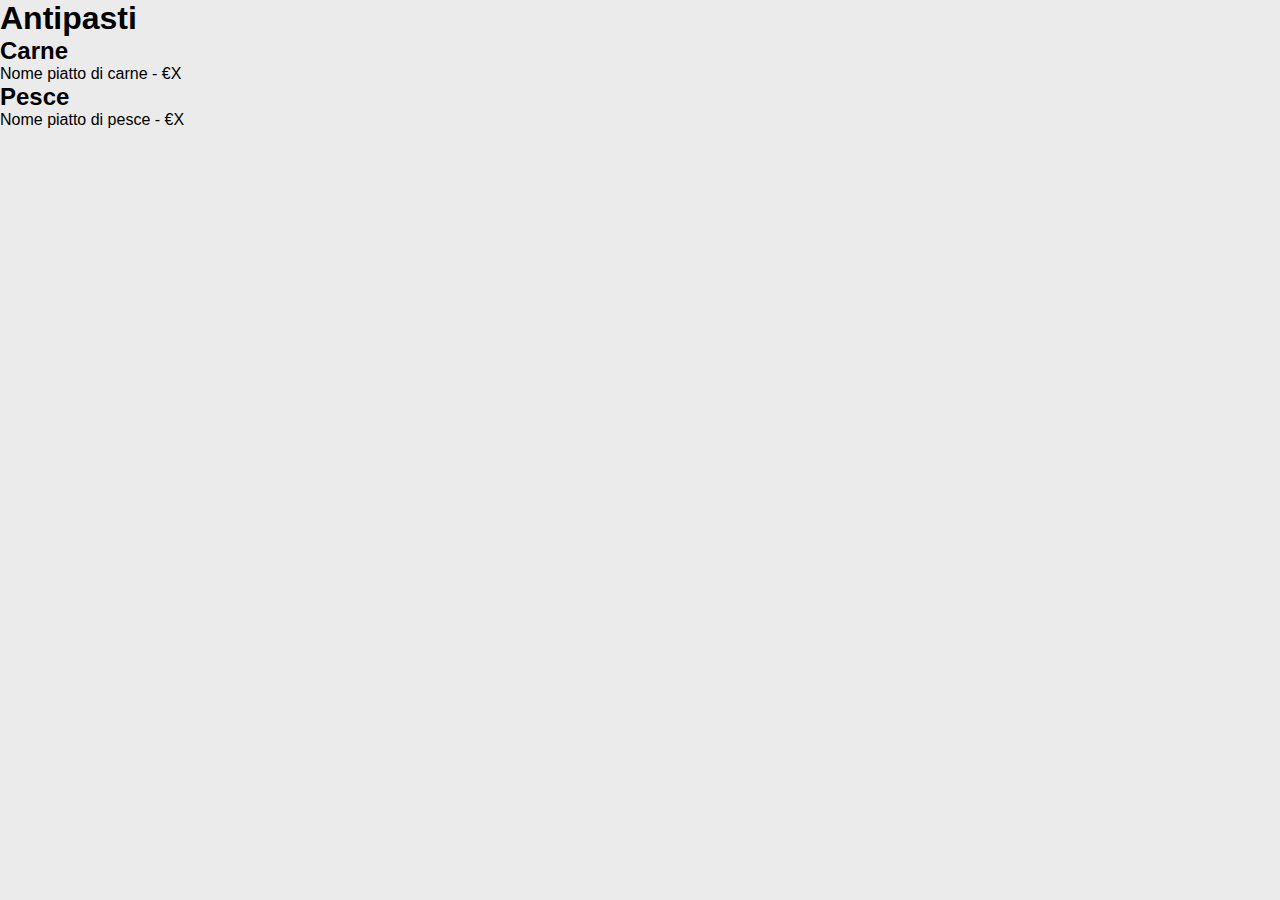
<file: antipasti.html>
<!DOCTYPE html>
<html lang="it">
<head>
    <meta charset="UTF-8">
    <title>Antipasti</title>
    <link rel="stylesheet" href="style.css">
</head>
<body>
    <h1>Antipasti</h1>
    <h2>Carne</h2>
    <ul>
        <li>Nome piatto di carne - €X</li>
    </ul>
    <h2>Pesce</h2>
    <ul>
        <li>Nome piatto di pesce - €X</li>
    </ul>
</body>
</html>
</file>
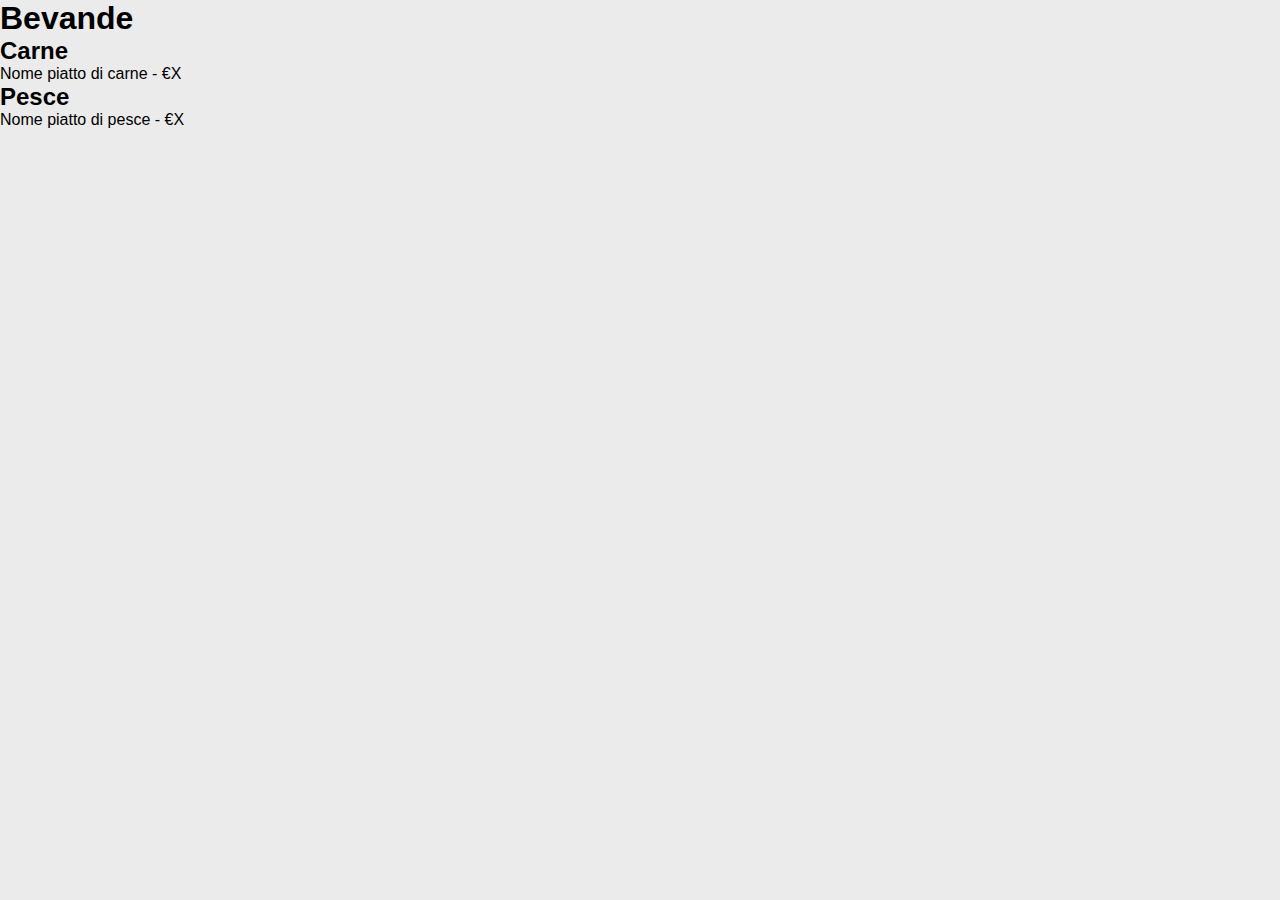
<file: bevande.html>
<!DOCTYPE html>
<html lang="it">
<head>
    <meta charset="UTF-8">
    <title>Bevande</title>
    <link rel="stylesheet" href="style.css">
</head>
<body>
    <h1>Bevande</h1>
    <h2>Carne</h2>
    <ul>
        <li>Nome piatto di carne - €X</li>
    </ul>
    <h2>Pesce</h2>
    <ul>
        <li>Nome piatto di pesce - €X</li>
    </ul>
</body>
</html>
</file>
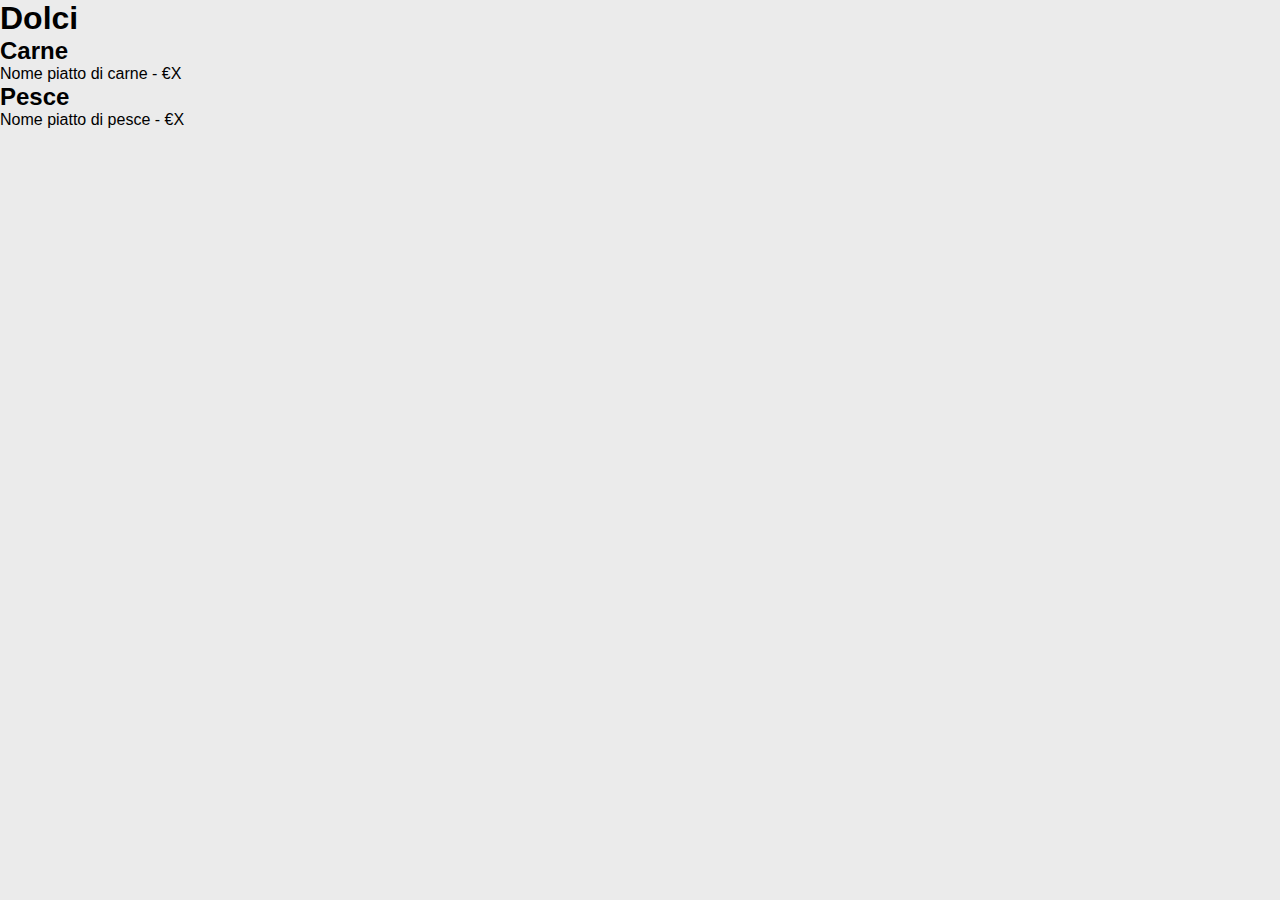
<file: dolci.html>
<!DOCTYPE html>
<html lang="it">
<head>
    <meta charset="UTF-8">
    <title>Dolci</title>
    <link rel="stylesheet" href="style.css">
</head>
<body>
    <h1>Dolci</h1>
    <h2>Carne</h2>
    <ul>
        <li>Nome piatto di carne - €X</li>
    </ul>
    <h2>Pesce</h2>
    <ul>
        <li>Nome piatto di pesce - €X</li>
    </ul>
</body>
</html>
</file>
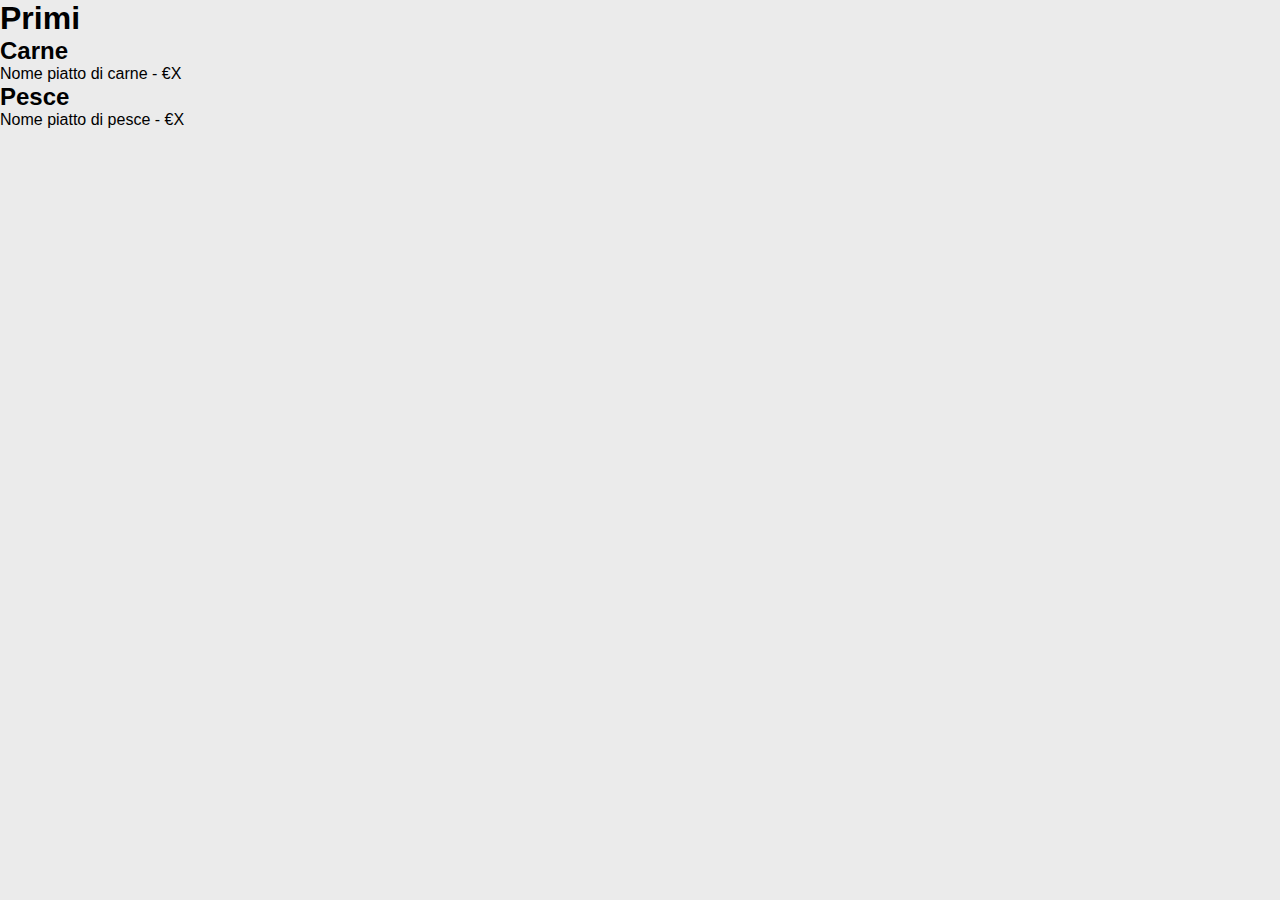
<file: primi.html>
<!DOCTYPE html>
<html lang="it">
<head>
    <meta charset="UTF-8">
    <title>Primi</title>
    <link rel="stylesheet" href="style.css">
</head>
<body>
    <h1>Primi</h1>
    <h2>Carne</h2>
    <ul>
        <li>Nome piatto di carne - €X</li>
    </ul>
    <h2>Pesce</h2>
    <ul>
        <li>Nome piatto di pesce - €X</li>
    </ul>
</body>
</html>
</file>
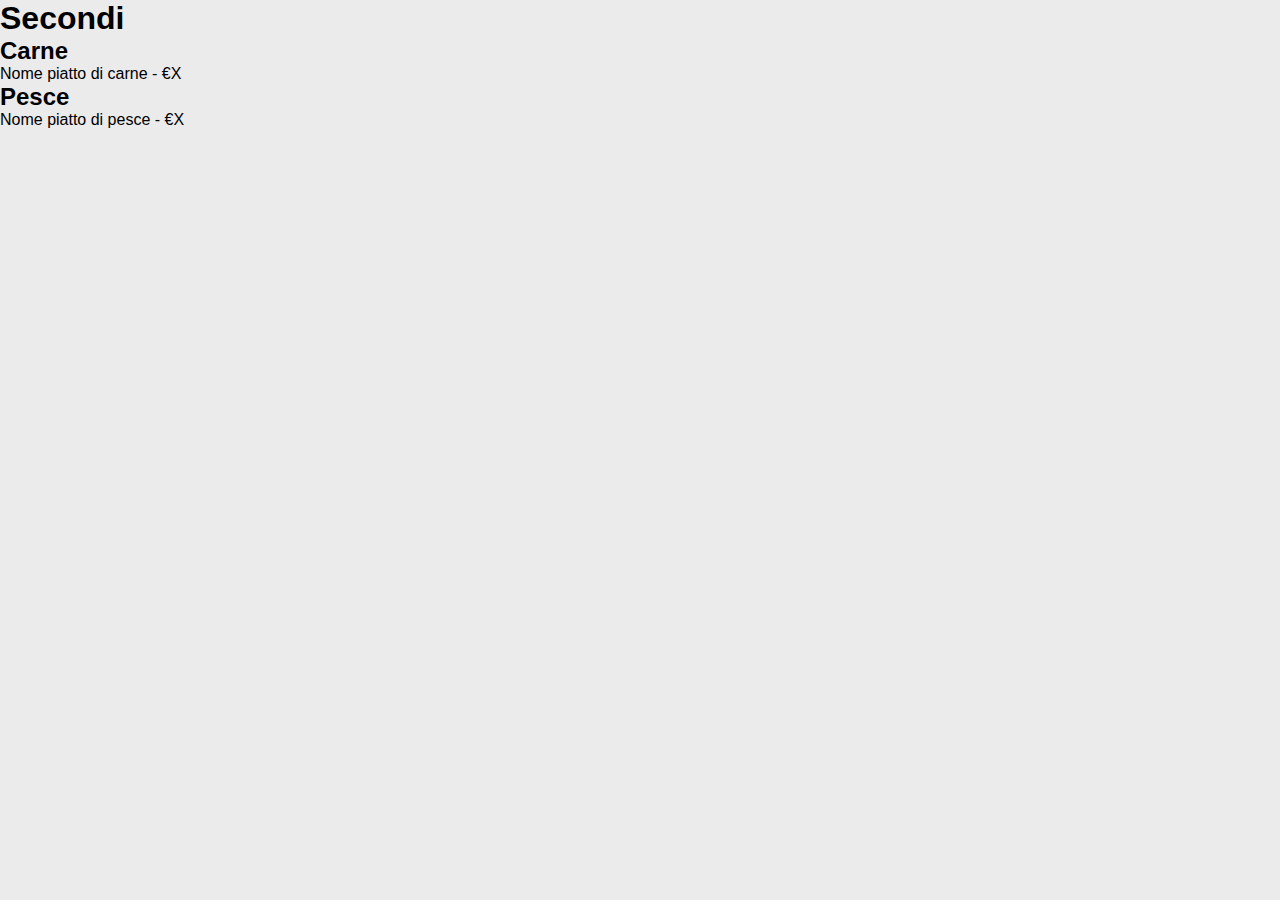
<file: secondi.html>
<!DOCTYPE html>
<html lang="it">
<head>
    <meta charset="UTF-8">
    <title>Secondi</title>
    <link rel="stylesheet" href="style.css">
</head>
<body>
    <h1>Secondi</h1>
    <h2>Carne</h2>
    <ul>
        <li>Nome piatto di carne - €X</li>
    </ul>
    <h2>Pesce</h2>
    <ul>
        <li>Nome piatto di pesce - €X</li>
    </ul>
</body>
</html>
</file>
<file: style.css>
*{
    padding: 0;
    margin: 0;
    box-sizing: border-box;
    font-family: "Kanit", sans-serif;
}

html, body {
    height: 100%;
    width: 100%;
    margin: 0;
    padding: 0;
    background-color: #EBEBEB;
}

hr {
    height: 5px;
    background-color: black;
    width: 100%;
    border: none;
}

/* MENU */

#center-menu {
    display: flex;
    justify-content: center;
    position: fixed;
    top: 20px;
    z-index: 1000;
    width: 100%;
    font-family: "Kanit", sans-serif;
    font-size: 16px;
    text-transform: uppercase;
}

.body-menu {
    position: relative;
    height: 100px;
    width: 1330px;
    background-color: #F3F3F3;
    display: flex;
    justify-content: center;
    align-items: center;
    box-shadow: 0 4px 8px rgba(0, 0, 0, .2);
    z-index: 1;
}

.menu-left {
    position: absolute;
    left: 70px;
}

.menu-left ul {
    display: flex;
    gap: 70px; /* Spazio tra le voci del menu */
    padding: 0;
    list-style: none;
}

.menu-left ul li a {
    text-decoration: none;
    color: black;
}
.dropdown{
    display: flex;
    align-items: center;
    cursor: pointer;
}
.triangle-down{
    content: "";
    display: inline-block;
    margin-left: 5px;
    width: 0;
    height: 10px;
    border-left: 7px solid transparent;
    border-right: 7px solid transparent;
    border-top: 7px solid #bbb;
}
.triangle-up{
    content: "";
    display: inline-block;
    margin-left: 5px;
    width: 0;
    height: 0;
    border-left: 7px solid transparent;
    border-right: 7px solid transparent;
    border-bottom: 7px solid #a6a6a6;
}

.menu-center {
    display: flex;
    justify-content: center;
    align-items: center;
}

.small-image {
    width: auto;
    height: 45px;
}

.menu-right{
    position: absolute;
    right: 70px;
}

.menu-right ul{
    display: flex;
    gap: 70px;
    list-style: none;
}

.menu-right li a{
    text-decoration: none;
    color: black;
}

.catalogo-dropdown{
    position: absolute;
    width: 1330px;
    /* height: 500px; */
    background-color: white;
    top: 100px;
    overflow: hidden;
    transition: height .5s ease-in-out;
}
.catalogo-dropdown.closed{
    height: 0;
}
.catalogo-dropdown.open{
    height: 50px;
}

.moto-catalogo ul{
    list-style: none;
    width: 100%;
}
.moto-catalogo ul li{
    float: left;
    width: 12.5%;
    text-align: center;
    justify-content: center;
    margin-top: 15px;
}
.moto-catalogo a{
    text-decoration: none;
    color: inherit;
}

.bikes-dropdown{
    position: absolute;
    width: 1330px;
    /* height: 500px; */
    background-color: white;
    top: 150px;
    overflow: hidden;
    transition: height .5s ease-in-out;
}
.bikes-dropdown.closed{
    height: 0;
}
.bikes-dropdown.open{
    height: 400px;
}
.grid{
    display: flex;
    justify-content: center; /* Center horizontally */
    align-items: center; /* Center vertically */
    width: 100%;
    height: 100%;
    padding: 0 5%;
    overflow: auto;
    overflow-y: hidden;
}
.gridscroll{
    display: flex;
    flex-wrap: wrap;
    align-items: center; /* Center vertically */
    width: 100%;
}
.block{
    text-decoration: none;
    color: inherit;
    display: flex;
    flex-direction: column;
    align-items: center;
    width: 25%;
    margin-bottom: 20px;
}
.bike-img{
    width: 200px;
    height: auto;
}
.bike-name{
    font-size: 18px;
}
.bike-price{
    font-size: 14px;
}


/* BODY */

#center-page{
    display: flex;
    justify-content: center;
}

.page{
    position: relative;
    width: 2000px;
    height: 5242px;
    background-color: #FAFAFA;
    /* background-color: cadetblue; */
}

/* FEATURED BIKE */

.mySlides{
    display: none;
}
.mySlides img{
    vertical-align: middle;
    width: 100%;
    height: 1000px;
    object-fit: cover;
}

.slideshow-container{
    max-width: 100%;
    position: relative;
    margin: auto;
}

/* INFO BOX */

.info-box{
    position: absolute;
    background-color: rgba(22, 23, 26, .8);
    height: 100%;
    width: 400px;
    bottom: 0;
}

.text{
    text-decoration: none;
    color: white;
    font-family: Arial, sans-serif;
    position: absolute;
    width: 100%;
}
.info-bike-brand{
    font-size: 30px;
    margin: 350px 30px;
}
.info-bike-brand a{
    text-decoration: none;
    color: inherit;
}
.info-bike-name{
    font-size: 60px;
    font-weight: 700;
    margin: 380px 30px;
    cursor:default;
}
.info-bike-price{
    font-size: 25px;
    margin: 460px 30px;
    cursor:default;
}

/* INFO BUTTON */

.info-button{
    display: inline-flex;
    position: absolute;
    bottom: 0;
    margin: 420px 30px;
    width: 270px;
    height: 50px;
    background-color: transparent;
    border: 2px solid white;
    color: white;
    font-size: 18px;
    font-weight: 700;
    text-transform: uppercase;
    text-decoration: none;
    font-family: Arial, sans-serif;
    justify-content: center;
    align-items: center;
}
.info-button:hover{
    background-color: white;
    color: black;
    cursor: pointer;
}

.dots-align{
    position: absolute;
    padding: 75px 30px;
    bottom: 0;
}
.dot{
    cursor: pointer;
    height: 15px;
    width: 15px;
    border: 1px solid white;
    margin: 0 2px;
    background-color: transparent;
    border-radius: 50%;
    display: inline-block;
    transition: background-color .6s ease;
}
.active, .dot:hover{
    background-color: white;
}

.work{
    position: absolute;
    top: 1100px;
    font-size: 100px;
}


/*
.fade{
    -webkit-animation-name: fade;
    -webkit-animation-duration: 1.5s;
    animation-name: fade;
    animation-duration: 1.5s;
}
@-webkit-keyframes fade{
    from {opacity: .4}
    to {opacity: 1}
}
@keyframes fade{
    from {opacity: .4}
    to {opacity: 1}
}
*/
</file>
